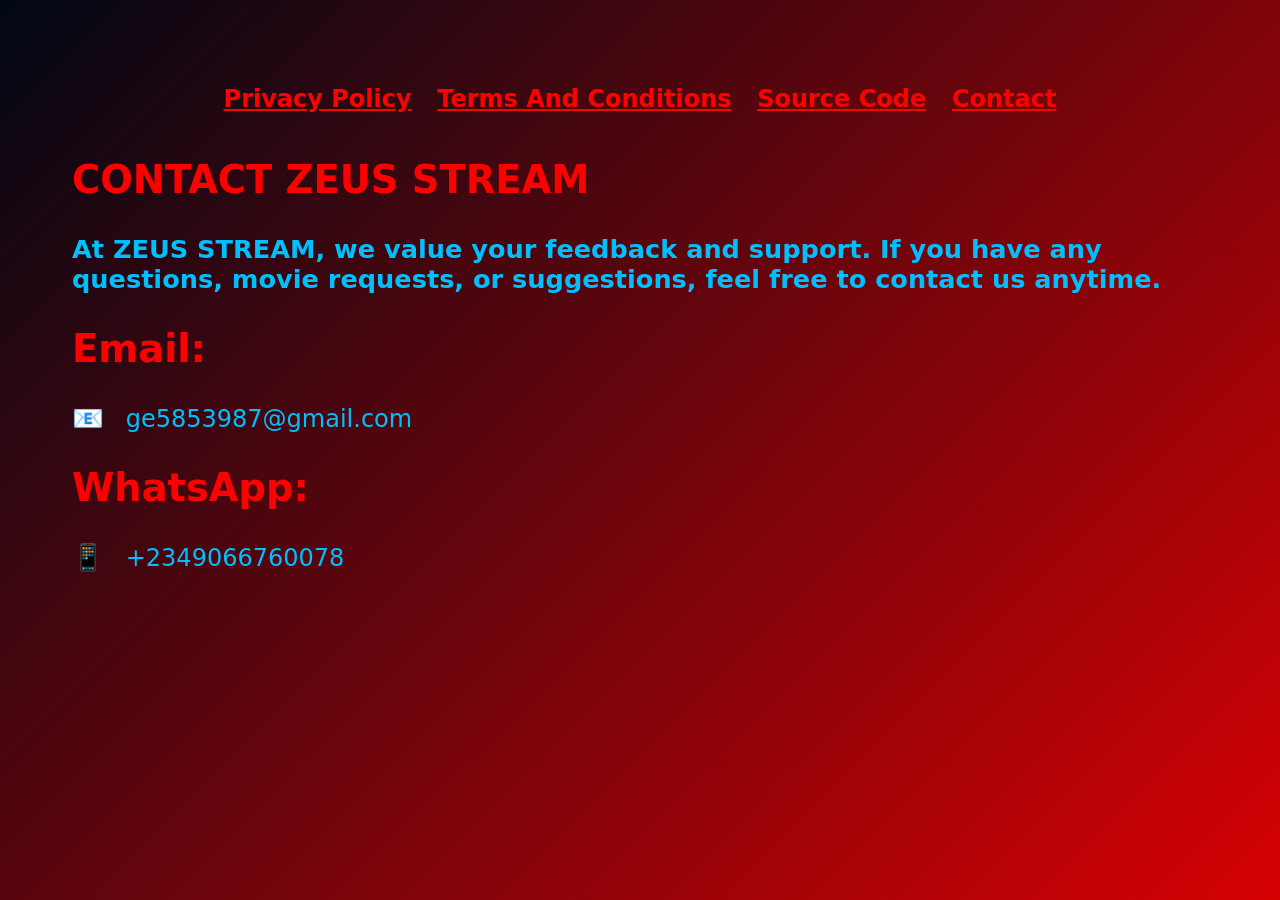
<file: contact.html>
<!DOCTYPE html>
<html lang="en">

<head>

<meta charset="UTF-8">

<meta http-equiv="X-UA-Compatible" content="IE=edge">

<meta name="viewport"
content="width=device-width, initial-scale=1.0">

<link rel="stylesheet"
href="style.css">

<title>Contact ZEUS STREAM</title>

<link rel="shortcut icon"
href="/icons/icon.ico"
type="image/x-icon">

</head>

<body>

<div class="information">

<div class="pagelinks">

<a href="/privacy-policy.html"
target="_blank">

Privacy Policy

</a>

<a href="/terms-and-conditions.html"
target="_blank">

Terms And Conditions

</a>

<a href="https://github.com/"
target="_blank">

Source Code

</a>

<a href="/contact.html"
target="_blank">

Contact

</a>

</div>

<h2>
CONTACT ZEUS STREAM
</h2>

<p>

At ZEUS STREAM, we value your feedback and support.
If you have any questions, movie requests,
or suggestions, feel free to contact us anytime.

</p>

<h2>Email:</h2>

<p>

📧
<a href="mailto:ge5853987@gmail.com">

ge5853987@gmail.com

</a>

</p>

<h2>WhatsApp:</h2>

<p>

📱
<a href="https://wa.me/2349066760078"
target="_blank">

+2349066760078

</a>

</p>

</div>

</body>

</html>
</file>
<file: style.css>
.search-container {
  display: flex;
  height: 10vh;
  position: fixed;
  justify-content: center;
  align-content: center;
  flex-direction: row;
  flex-wrap: nowrap;
  align-items: center;
  z-index: 10;
}

input {
  padding: 0.2rem;
  font-size: 1rem;
  border-radius: 5px;
  border: 0.1vw solid #00bfff;
  padding: 0.7vw;
  margin: 0.5vw;
  width: 19rem;
  outline: none;
  background: #001133;
  color: #00bfff;
}

input:focus {
  border: #ff0000 solid 0.2vw;
  box-shadow: #ff0000 0vw 0vw 1.6vw 0.2vw;
}

button {
  padding: 0.55rem 0.4rem;
  background-color: #ff0000;
  color: #00bfff;
  border-radius: 5px;
  border: none;
  cursor: pointer;
  text-align: center;
  font-size: 1rem;
  box-shadow: 0vw 0vw 1vw #ff0000;
}

button:hover {
  color: #00bfff;
  font-weight: bold;
  background-color: #cc0000;
  box-shadow: #ff0000 0vw 0vw 1.6vw 0.2vw;
}

#results {
  margin-top: 5vh;
  display: flex;
  flex-wrap: wrap;
  flex-direction: row;
  align-content: center;
  justify-content: center;
  align-items: center;
}

.result {
  width: 14vw;
  height: fit-content;
  margin: 2vw;
  border: 0.1vw solid #00bfff;
  box-shadow: #00bfff4f 0px 0px 2vw 0.05vw;
  border-radius: 10px;
  overflow: hidden;
  transition-duration: 0.5s;
  background: #001133;
}

.result:hover {
  width: 18vw;
  transition-duration: 0.5s;
  box-shadow: #ff0000 0px 0px 5vw 0.5vw;
}

.hoverClass {
  width: 16.7vw !important;
  transition-duration: 0.5s;
  box-shadow: #ff0000 0px 0px 5vw 0.5vw;
}

.result img {
  width: 100%;
  object-fit: cover;
}

.result .info {
  padding: 0.7vw;
}

.result .info h3 {
  margin: 0;
  color: #00bfff;
}

.result .info h3:hover {
  color: #00bfff;
  font-weight: bold;
  text-shadow: #00bfff 0px 0vw 5vw;
}

.hoverClass .info h3 {
  color: #00bfff;
  font-weight: bold;
  text-shadow: #00bfff 0px 0vw 5vw;
}

.result .info p {
  margin: 0;
  font-size: 1vw;
  color: #cccccc;
}

.result .info p:hover {
  color: #00bfff;
  font-weight: 500;
  text-shadow: #00bfff 0px 0vw 5vw;
}

.hoverClass .info p {
  color: #00bfff;
  font-weight: 500;
  text-shadow: #00bfff 0px 0vw 5vw;
}

a {
  text-decoration: none;
}

.episodes {
  background-color: #001133;
  padding: 1vw;
  margin: 0.5vw;
  font-size: large;
  color: #00bfff;
  text-decoration: none;
  border-radius: 1.1vw;
  border: 1px solid #00bfff;
}

.episode-container {
  display: flex;
  flex-direction: row;
  flex-wrap: wrap;
  justify-content: center;
  align-content: center;
  align-items: center;
}

.episodes:hover {
  background-color: #ff0000;
  color: #00bfff;
  font-weight: bold;
}

.selected {
  background-color: #ff0000;
  color: #00bfff;
  font-weight: bold;
}

body {

  font-family: system-ui, sans-serif;

  background: linear-gradient(
  -45deg,
  #000000,
  #001f4d,
  #ff0000,
  #000814
  );

  background-size: 400% 400%;

  animation: bg 10s ease infinite;

  display: flex;
  flex-direction: column;
  flex-wrap: nowrap;
  align-items: center;
}

@keyframes bg {

0% {
background-position: 0% 50%;
}

50% {
background-position: 100% 50%;
}

100% {
background-position: 0% 50%;
}

}

h1,
h2,
h3 {
  color: #00bfff;
  z-index: 10;
}

iframe {
  width: 72vw;
  height: 36vw;
  box-shadow: #ff0000 0px 0px 5vw 0.5vw;
  margin-top: 10vh;
}

#video {
  display: none;
}

.information {
  margin: 5vw;
}

.information h3 {
  font-size: 3vw;
}

.information p {
  color: #00bfff;
  font-size: 2vw;
  font-weight: 700;
}

h2 {
  font-size: 3vw;
  color: #ff0000;
}

h3 {
  font-size: 3vw;
}

.information a,
li {
  margin: 1vw;
  color: #00bfff;
  font-size: x-large;
  font-weight: 500;
}

.information a:hover {
  color: #ff0000 !important;
}

.pagelinks a {
  margin: 1vw;
  font-size: x-large;
  font-weight: bolder;
  color: #ff0000 !important;
  text-decoration: underline;
}

.pagelinks a:hover {
  color: #00bfff !important;
}

.pagelinks{
  display: flex;
  flex-direction: row;
  justify-content: center;
  align-items: center;
}

.footerLinks a {
  color: #00bfff !important;
}

.info h3 {
  font-size: 1.6vw;
}

/* MOBILE */

@media only screen and (max-width: 768px) {

iframe {
width: 100vw !important;
height: 50vw !important;
}

.search-container {
height: 5vh;
}

input {
width: 18rem !important;
padding: 0.4rem 0.4rem;
}

.result {
width: 25vw;
}

.pagelinks{
flex-direction: column;
}

}

@media only screen and (max-width: 414px) {

input {
width: 74vw !important;
}

.result {
width: 40vw;
}

.result:hover {
width: 45vw;
}

.hoverClass {
width: 45vw !important;
}

}
</file>
